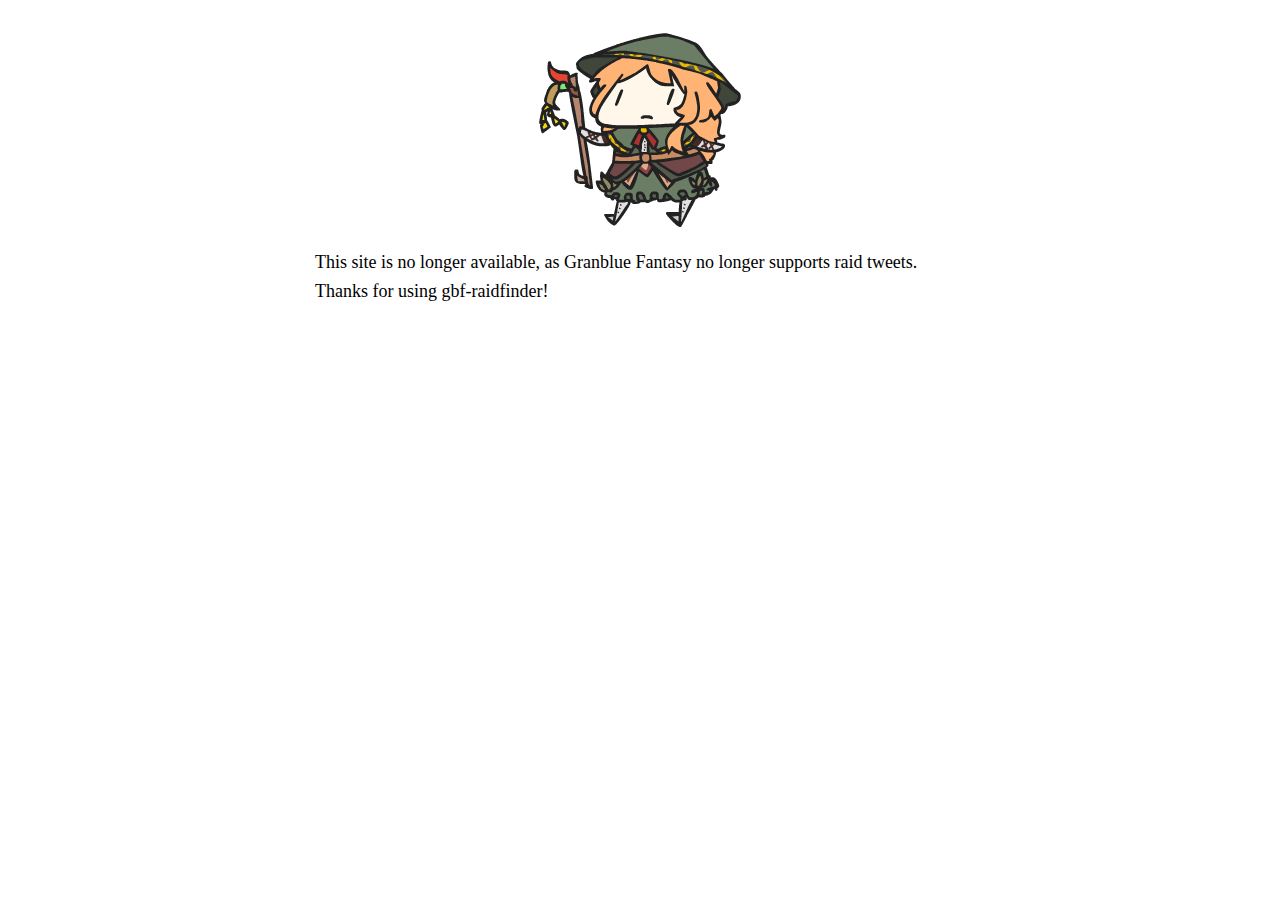
<file: index.html>
<!DOCTYPE html>
<html lang="en">
<head>
<meta name="viewport" content="width=device-width,initial-scale=1"/>
<meta charset="UTF-8">
<title>gbf-raidfinder</title>
<style type="text/css">
body {
  margin: 30px auto;
  max-width: 650px;
  line-height: 1.6;
  font-size: 18px;
  padding: 0 10px;
}

.centered {
  display: block;
  margin: auto;
}

h1,h2,h3 { line-height: 1.2; }
</style>
</head>
<body>

<main>

<a href="https://twitter.com/walfieee/status/748730051932278784">
  <img class="centered" src="./images/sad_hermit.png" alt="Oozora Akari as a hermit" title="Oozora Akari as a hermit"/>
</a>

<p>
This site is no longer available, as Granblue Fantasy no longer supports raid tweets. Thanks for using gbf-raidfinder!
</p>

</main>

</body>
</html>
</file>
